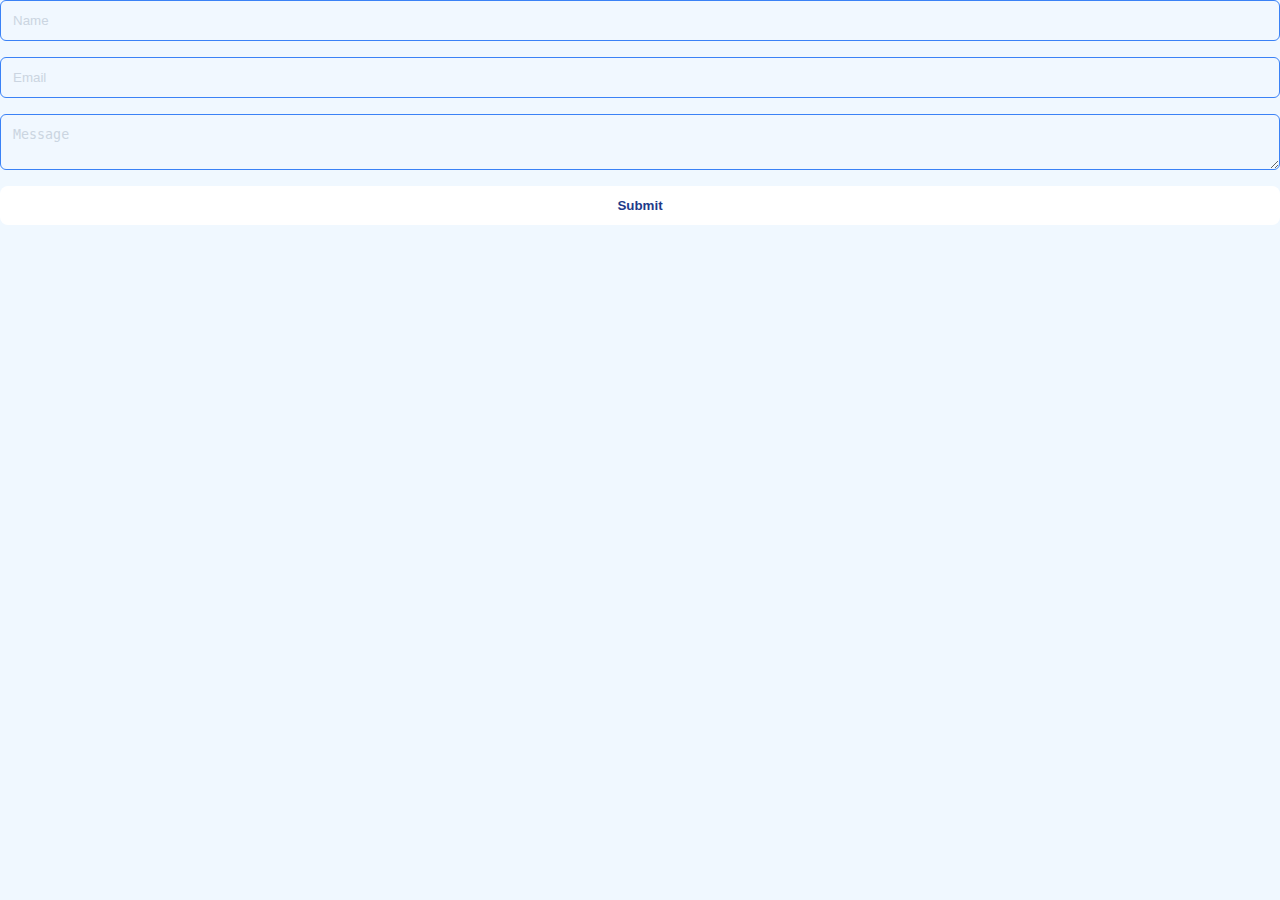
<file: contact.html>
<!DOCTYPE html>
<html lang="en">
<head>
    <meta charset="UTF-8">
    <meta name="viewport" content="width=device-width, initial-scale=1.0">
    <title>Contact</title>
    <link rel="stylesheet" href="styles.css" />
</head>
<body>
    </html><form class="contact-form"  >
        <input type="text" placeholder="Name" required />
        <input type="email" placeholder="Email" required />
        <textarea placeholder="Message" required></textarea>
        <button type="submit">Submit</button>
        
      </form>
      
</body>
</file>
<file: styles.css>
/* Base Styles */
body {
    margin: 0;
    font-family: 'Inter', sans-serif;
    background-color: #f0f8ff;
    color: #333;
    display: flex;
    flex-direction: column;
    min-height: 100vh;
  }
  
  /* Navbar Styles */
  .navbar {
    background-color: #1e3a8a;
    display: flex;
    justify-content: space-between;
    align-items: center;
    padding: 1rem 2rem;
    position: fixed;
    width: 100%;
    top: 0;
    z-index: 1000;
    box-shadow: 0 2px 10px rgba(0,0,0,0.1);
  }
  
  .logo {
    font-family: 'Hammersmith One', sans-serif;
    font-size: 1.8rem;
    color: white;
    font-weight: bold;
  }
  
  .nav-links {
    list-style: none;
    display: flex;
    gap: 1.5rem;
    margin: 0;
    padding: 0;
  }
  
  .nav-link {
    text-decoration: none;
    color: white;
    padding: 0.5rem 1rem;
    border-radius: 8px;
    transition: all 0.3s;
    font-weight: 500;
  }
  
  .nav-link:hover {
    background-color: #3b82f6;
    color: white;
  }
  
  /* Current Page Highlight */
  .nav-link[href*="index.html"].active,
  .nav-link[href*="about.html"].active,
  .nav-link[href*="gallery.html"].active,
  .nav-link[href*="events.html"].active,
  .nav-link[href*="contact.html"].active,
  .nav-link[href*="terms.html"].active {
    background-color: #3b82f6;
    font-weight: bold;
  }
  
  /* Main Content */
  .content {
    flex: 1;
    margin-top: 80px;
    padding: 2rem;
    text-align: center;
  }
  
  .hero h1 {
    font-size: 3rem;
    font-family: 'Hammersmith One', sans-serif;
    color: #1e3a8a;
    margin-bottom: 1.5rem;
  }
  
  .bold-accent {
    color: #3b82f6;
    font-weight: bold;
  }
  
  .hero-logo,
  .hero-asset {
    max-width: 100%;
    height: auto;
    margin: 1rem;
  }
  
  .page-content {
    max-width: 800px;
    margin: 2rem auto;
    padding: 2rem;
    background-color: white;
    border-radius: 10px;
    box-shadow: 0 4px 6px rgba(0,0,0,0.1);
  }
  
  /* Footer Styles */
  .footer {
    background-color: #1e3a8a;
    color: white;
    padding: 3rem 2rem;
    display: flex;
    justify-content: space-between;
    flex-wrap: wrap;
    gap: 2rem;
  }
  
  .contact-form {
    display: flex;
    flex-direction: column;
    gap: 1rem;
    flex: 1 1 300px;
  }
  
  .contact-form input,
  .contact-form textarea {
    padding: 0.75rem;
    border-radius: 6px;
    border: 1px solid #3b82f6;
    background-color: rgba(255,255,255,0.1);
    color: white;
  }
  
  .contact-form input::placeholder,
  .contact-form textarea::placeholder {
    color: #cbd5e1;
  }
  
  .contact-form button {
    padding: 0.75rem 1.5rem;
    border: none;
    background-color: white;
    color: #1e3a8a;
    border-radius: 8px;
    cursor: pointer;
    font-weight: bold;
    transition: all 0.3s;
  }
  
  .contact-form button:hover {
    background-color: #3b82f6;
    color: white;
  }
  
  .footer-links {
    display: flex;
    flex-direction: column;
    gap: 1rem;
    justify-content: center;
    flex: 1 1 200px;
  }
  
  .footer-links a {
    color: white;
    text-decoration: none;
    transition: all 0.3s;
  }
  
  .footer-links a:hover {
    color: #3b82f6;
    text-decoration: underline;
  }
  
  .footer p {
    flex-basis: 100%;
    text-align: center;
    margin-top: 2rem;
    color: #cbd5e1;
  }
/* About Page Styles */
.about-section {
  display: grid;
  grid-template-columns: repeat(auto-fit, minmax(300px, 1fr));
  gap: 2rem;
  margin-top: 2rem;
}

.about-card {
  background: white;
  padding: 1.5rem;
  border-radius: 10px;
  box-shadow: 0 4px 6px rgba(0,0,0,0.1);
}

.motto {
  font-size: 1.2rem;
  font-style: italic;
  color: #1e3a8a;
  font-weight: bold;
}

/* Gallery Page Styles */
.gallery-grid {
  display: grid;
  grid-template-columns: repeat(auto-fill, minmax(300px, 1fr));
  gap: 1.5rem;
  margin-top: 2rem;
}

.gallery-item {
  background: white;
  border-radius: 8px;
  overflow: hidden;
  box-shadow: 0 4px 6px rgba(0,0,0,0.1);
}

.gallery-item img {
  width: 100%;
  height: 200px;
  object-fit: cover;
}

.gallery-item p {
  padding: 1rem;
  margin: 0;
  text-align: center;
  font-weight: 500;
}

/* Events Page Styles */
.countdown-section {
  text-align: center;
  margin-bottom: 3rem;
}

.countdown-timer {
  display: flex;
  justify-content: center;
  gap: 1.5rem;
  margin: 1.5rem 0;
}

.countdown-timer div {
  background: #1e3a8a;
  color: white;
  padding: 1rem;
  border-radius: 8px;
  min-width: 80px;
  text-align: center;
}

.countdown-timer span {
  font-size: 2rem;
  font-weight: bold;
  display: block;
}

.events-container {
  display: grid;
  gap: 2rem;
}

.event-category {
  margin-bottom: 2rem;
}

.event-card {
  display: flex;
  background: white;
  border-radius: 10px;
  overflow: hidden;
  box-shadow: 0 4px 6px rgba(0,0,0,0.1);
  margin-top: 1rem;
}

.event-card img {
  width: 300px;
  height: 200px;
  object-fit: cover;
}

.event-details {
  padding: 1.5rem;
  flex: 1;
}

/* Terms Page Styles */
.terms-section {
  background: white;
  padding: 2rem;
  border-radius: 10px;
  box-shadow: 0 4px 6px rgba(0,0,0,0.1);
}

.terms-section h2 {
  margin-top: 1.5rem;
  color: #1e3a8a;
}

.terms-section p {
  margin-left: 1rem;
}

/* Page Header */
.page-header {
  text-align: center;
  margin-bottom: 2rem;
  padding: 2rem 0;
  background: linear-gradient(135deg, #1e3a8a, #3b82f6);
  color: white;
  border-radius: 0 0 10px 10px;
}

.page-header h1 {
  color: white;
}

.page-header .bold-accent {
  color: #f0f8ff;
}
</file>
